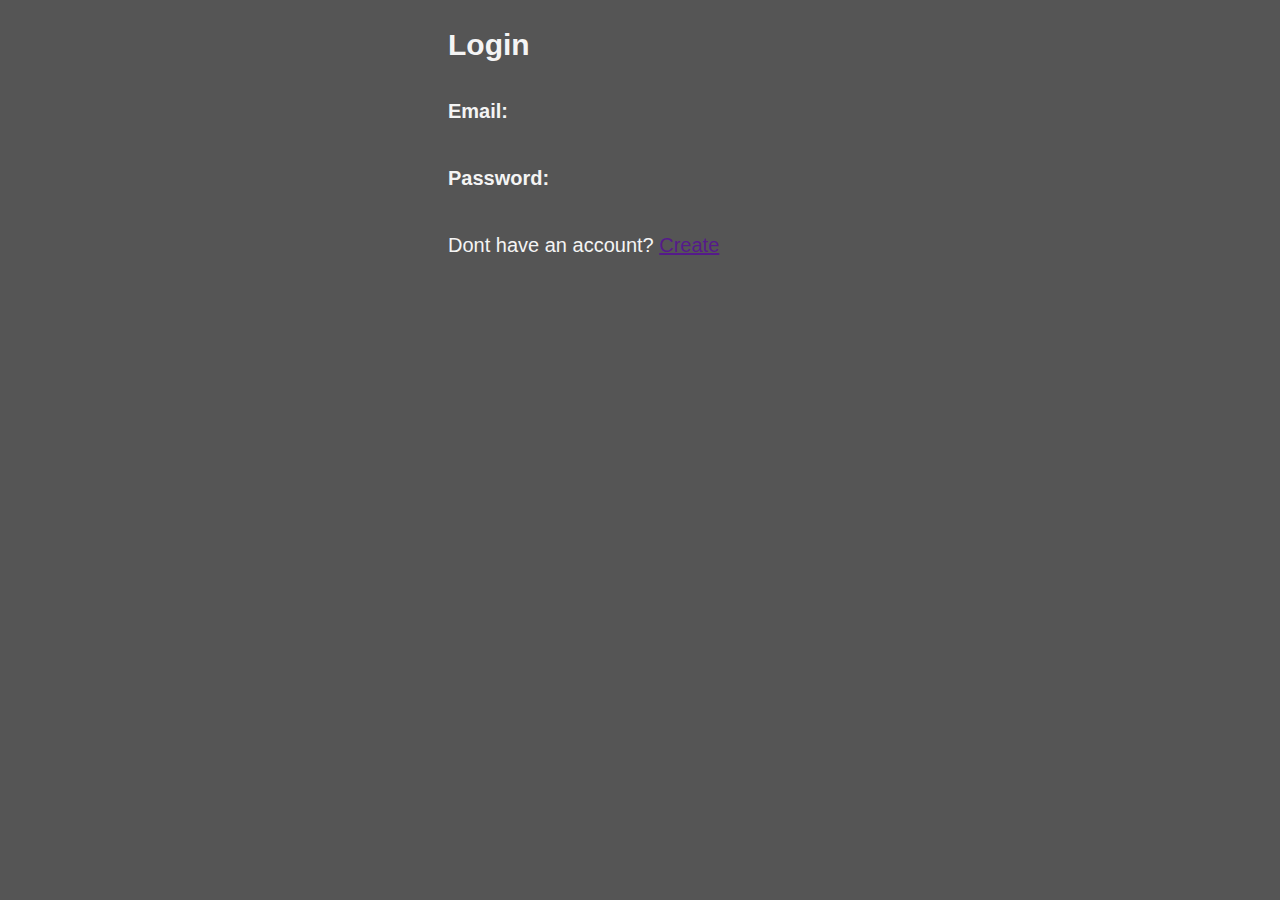
<file: Website works/First Project/Index.html>
<!DOCTYPE html>
<html lang="en">
<head>
    <meta charset="UTF-8">
    <meta name="viewport" content="width=device-width, initial-scale=1.0">
    <title>My First Project</title>
    <link rel="stylesheet" href="index.css">
</head>
<body>
    <div class="Login">
        <h2>Login</h2>
        <div>
            <h4>Email: </h4>
        </div>
        <div>
            <h4>Password: </h4>
        </div>
        <div>
            <p>
                Dont have an account?
                <a class="Create-account" href="">Create</a>
            </p>
        </div>
    </div>
</body>
</html>
</file>
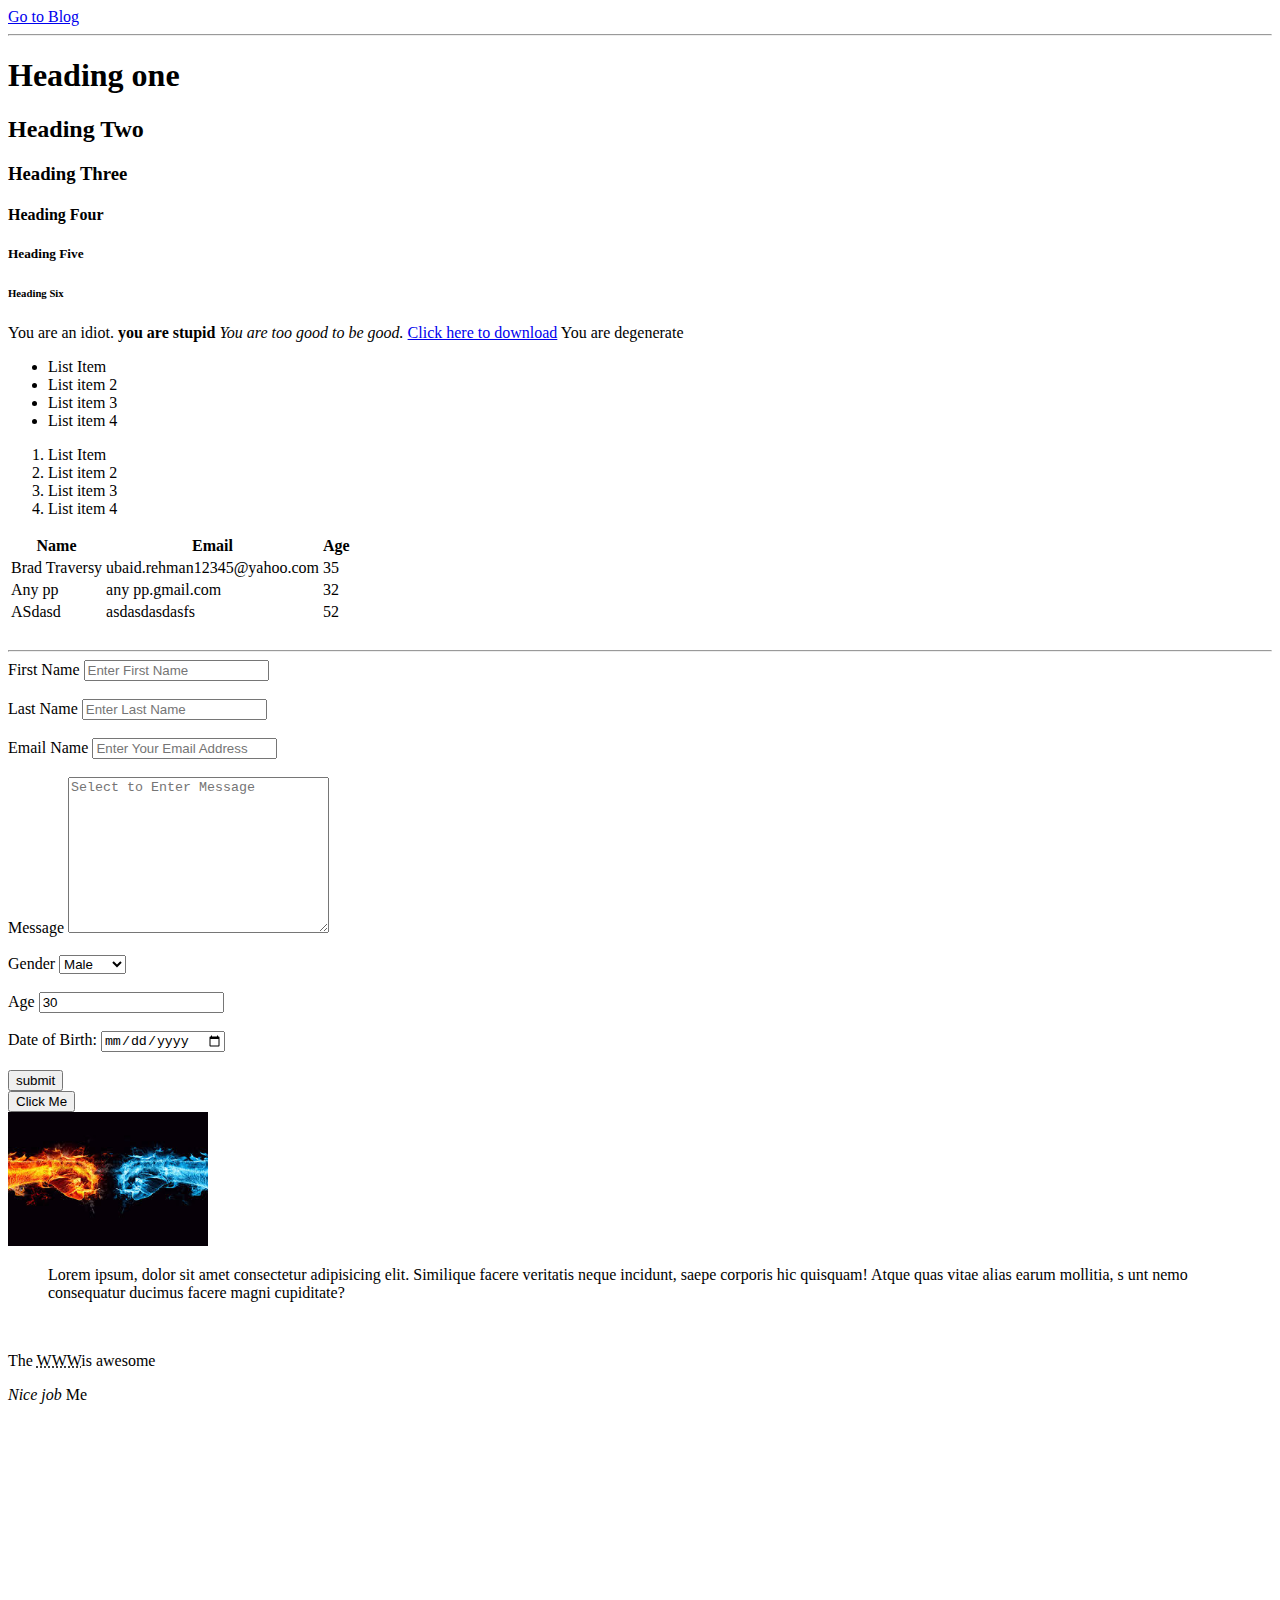
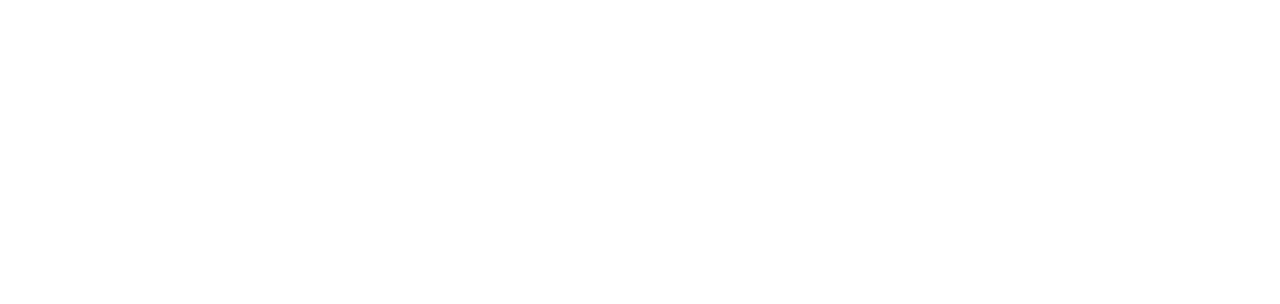
<file: Website works/Html learning/index.html>
<!DOCTYPE html>
<html lang="en">
<head>
    <meta charset="UTF-8">
    <meta name="viewport" content="width=device-width, initial-scale=1.0">
    <title>Shugalli Website</title>
</head>
<body>
    <a href="Blog.html" target="_blank">Go to Blog</a>
    <hr>
    <h1>Heading one</h1>
    <h2>Heading Two</h2>
    <h3>Heading Three</h3>
    <h4>Heading Four</h4>
    <h5>Heading Five</h5>
    <h6>Heading Six</h6>

    <!-- PAragraph -->
    <p>
        You are an idiot.
        <strong> you are stupid</strong>
        <em>You are too good to be good.</em>
        <a href="https://google.com" target="_blank">Click here to download</a>
        You are degenerate  
    </p>

    <!-- Lists -->
    <ul>
        <li>List Item</li>
        <li>List item 2</li>
        <li>List item 3</li>
        <li>List item 4</li>
    </ul>

    <ol>
        <li>List Item</li>
        <li>List item 2</li>
        <li>List item 3</li>
        <li>List item 4</li>
    </ol>

    <!-- Table -->
    <table>
        <thead>
            <tr>
                <th>Name</th>
                <th>Email</th>
                <th>Age</th>
            </tr>
        </thead>
        <tbody>
            <tr>
                <td>Brad Traversy</td>
                <td>ubaid.rehman12345@yahoo.com</td>
                <td>35</td>
            </tr>
            
            <tr>
                <td>Any pp</td>
                <td>any pp.gmail.com</td>
                <td>32</td>
            </tr>
            <tr>
                <td>ASdasd</td>
                <td>asdasdasdasfs</td>
                <td>52</td>
            </tr>
        </tbody>
    </table>

    <br>
    <hr>

    <!--Forms-->

    <form action="process.js" method="POST / GET">
        <div> 
        <label for="">First Name</label>
         <input type="text" name="first-name" placeholder="Enter First Name">
        </div>
        <br>
        <div>
         <label for="">Last Name</label>
         <input type="text" name="first-name" placeholder="Enter Last Name">
        </div>
        <br>
        <div>
            <label for="">Email Name</label>
            <input type="email" name="first-name" placeholder="Enter Your Email Address">
           </div>
           <br>
        <div>
            <label for="">Message</label>
            <textarea name="Message" id="" cols="30" rows="10" placeholder="Select to Enter Message"></textarea>
        </div>
        <br>
        
        <div>
            <label for="">Gender</label>
            <select name="gender" id="">
                <option value="male">Male</option>
                <option value="female">Female</option>
                <option value="other">Other</option>
            </select>
        </div>
        <br>
             <div>
                 <label for="">Age</label>
                 <input type="number" name="age" value="30">
             </div>
             <br>
             <div>
                 <label for="">Date of Birth:</label>
                 <input type="date" name="Birthday">
             </div>
             <br>
             <input type="submit" name="submit" value="submit">
    </form>

    <!-- Button -->

    <button>Click Me</button>
    <br>

    <!--Images-->
    <a href="images/adas.jpg"> 
        <img src="images/adas.jpg" alt="My sample image"
        width="200" height="">
    </a>
    
    <br>

    <!--Quotations-->
    <blockquote cite="https://traversymedia.com">
        Lorem ipsum, dolor sit amet consectetur adipisicing elit.
        Similique facere veritatis neque incidunt,
        saepe corporis hic quisquam! Atque quas vitae alias
        earum mollitia, s
        unt nemo consequatur ducimus facere magni cupiditate?

    </blockquote>
    <br>
    <p>The <abbr title="world Wide Web">WWW</abbr>is awesome</p>

    <p><cite> Nice job</cite> Me</p>

    <div style="margin-top:500px;"></div>
</body>
</html>
</file>
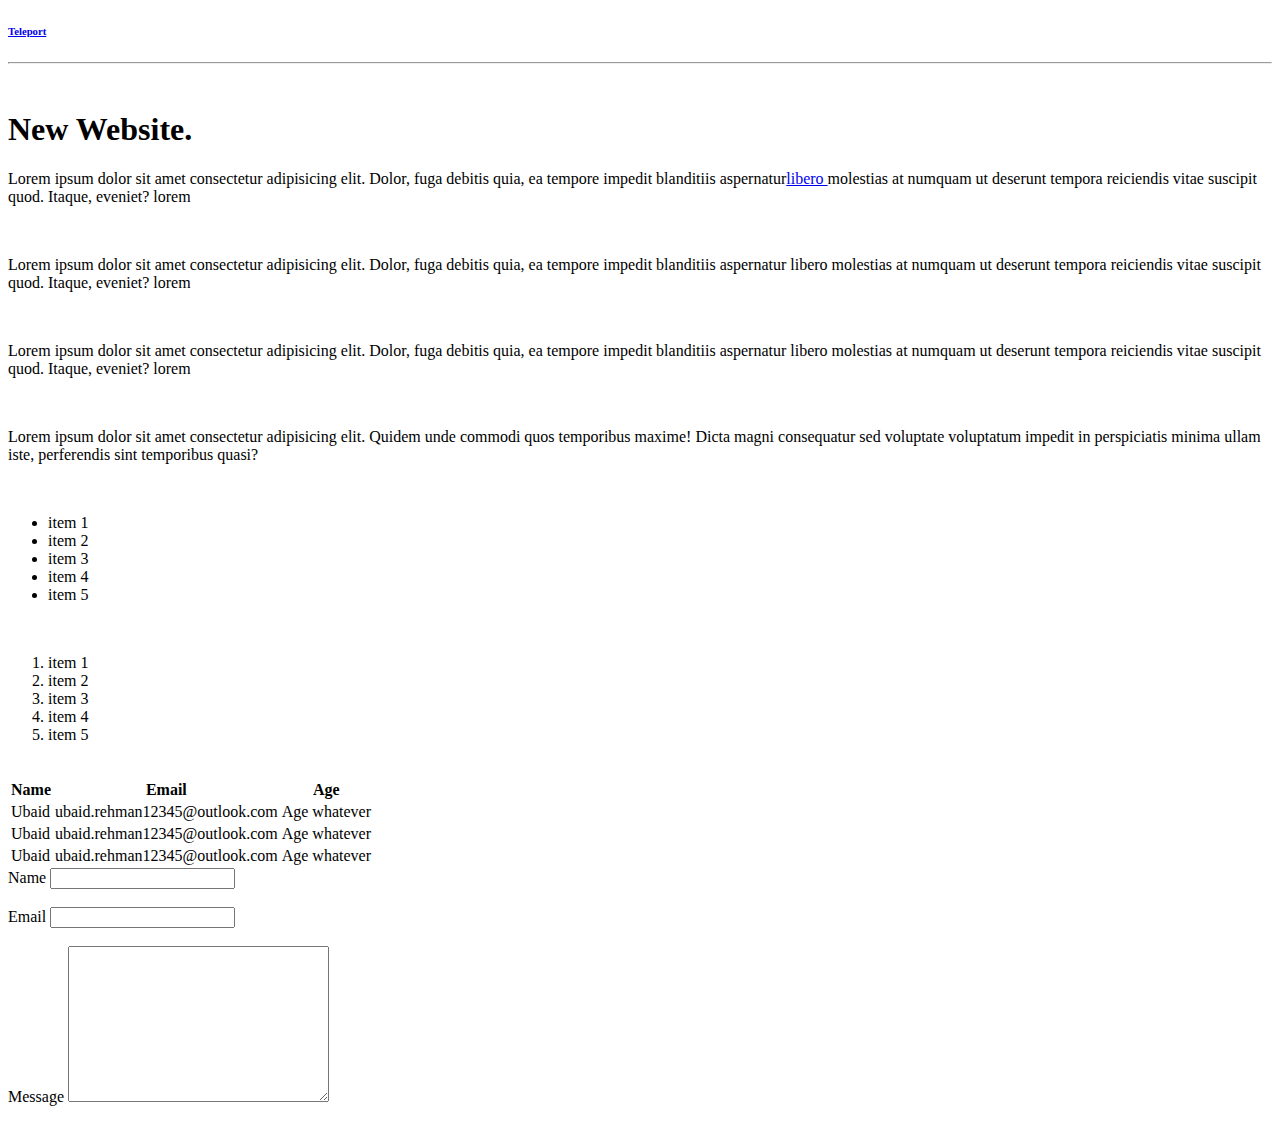
<file: Website works/New learning/index.html>
<!DOCTYPE html>
<html lang="en">
<head>
    <meta charset="UTF-8">
    <meta http-equiv="X-UA-Compatible" content="IE=edge">
    <meta name="viewport" content="width=device-width, initial-scale=1.0">
    <title>New Learning.</title>
</head>
<body>
    <h6><a href="secondary.html">Teleport</a></h6>
    <hr><br>
    <h1>New Website.</h1>
    <p>Lorem ipsum dolor sit amet consectetur adipisicing elit. Dolor, fuga debitis quia,
        ea tempore impedit blanditiis aspernatur<a href="https://www.google.com/?gws_rd=ssl" target = "_blank">libero </a> molestias at numquam ut deserunt
        tempora reiciendis vitae suscipit quod. Itaque, eveniet? lorem</p>
        <br>
    <p>Lorem ipsum dolor sit amet consectetur adipisicing elit. Dolor, fuga debitis quia, 
        ea tempore impedit blanditiis aspernatur libero molestias at numquam ut deserunt
        tempora reiciendis vitae suscipit quod. Itaque, eveniet? lorem</p>
        <br>
    <p>Lorem ipsum dolor sit amet consectetur adipisicing elit. Dolor, fuga debitis quia, 
        ea tempore impedit blanditiis aspernatur libero molestias at numquam ut deserunt
        tempora reiciendis vitae suscipit quod. Itaque, eveniet? lorem</p>
        <br>
    <p>Lorem ipsum dolor sit amet consectetur adipisicing elit. Quidem unde commodi quos temporibus maxime! Dicta magni consequatur sed voluptate voluptatum impedit in perspiciatis minima ullam iste, perferendis sint temporibus quasi?</p>
        <br>
    <ul>
        <li>item 1</li>
        <li>item 2</li>
        <li>item 3</li>
        <li>item 4</li>
        <li>item 5</li>
    </ul>
    <br>
    <ol>
        <li>item 1</li>
        <li>item 2</li>
        <li>item 3</li>
        <li>item 4</li>
        <li>item 5</li>
    </ol>
    <br>
    <table>
        <thead>
            <tr>
                <th>Name</th>
                <th>Email</th>
                <th>Age</th>
            </tr>
        </thead>
        <tbody>
                <tr>
                    <td>
                        Ubaid
                    </td>
                    <td>
                        ubaid.rehman12345@outlook.com
                    </td>
                    <td>
                        Age whatever
                    </td>
                </tr>
                <tr>
                    <td>
                        Ubaid
                    </td>
                    <td>
                        ubaid.rehman12345@outlook.com
                    </td>
                    <td>
                        Age whatever
                    </td>
                </tr>
                <tr>
                    <td>
                        Ubaid
                    </td>
                    <td>
                        ubaid.rehman12345@outlook.com
                    </td>
                    <td>
                        Age whatever
                    </td>
                </tr>
        </tbody>
    </table>
    <form action="">
        <div>
            <label for="">
                Name
            </label>
            <input type="text" name="Name">
        </div>
        <br>
        <div>
            <label for="">
                Email
            </label>
            <input type="email" name="email">
        </div>
        <br>
        <div>
            <label for="">Message</label>
            <textarea name="Message" id="" cols="30" rows="10"></textarea>
        </div>
        <br>
    </form>
</body>
</html>
</file>
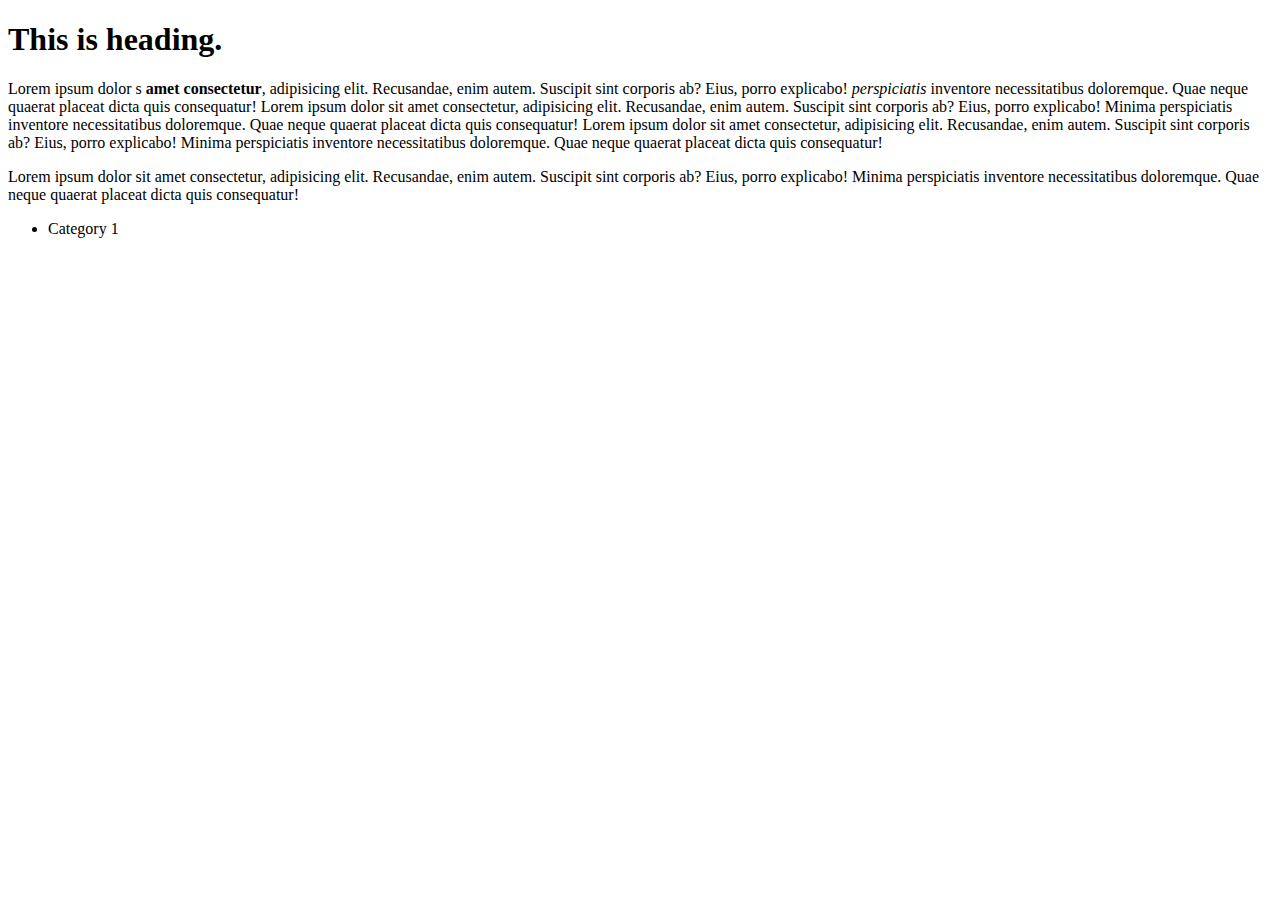
<file: Website works/Personal_learning VS/index.html>
<!DOCTYPE html>
<html lang="en">
<head>
    <meta charset="UTF-8">
    <meta http-equiv="X-UA-Compatible" content="IE=edge">
    <meta name="viewport" content="width=device-width, initial-scale=1.0">
    <title>Document</title>
</head>
<body>
    <div>
        <h1>This is heading.</h1>
        <p>
            Lorem ipsum dolor s<strong>  amet consectetur</strong>, adipisicing elit. Recusandae, enim autem.
            Suscipit sint corporis ab? Eius, porro explicabo! <em> perspiciatis </em>  inventore
              necessitatibus doloremque. Quae neque quaerat placeat dicta quis consequatur!
              Lorem ipsum dolor sit amet consectetur, adipisicing elit. Recusandae, enim autem.
             Suscipit sint corporis ab? Eius, porro explicabo! Minima perspiciatis inventore
              necessitatibus doloremque. Quae neque quaerat placeat dicta quis consequatur!
              Lorem ipsum dolor sit amet consectetur, adipisicing elit. Recusandae, enim autem.
             Suscipit sint corporis ab? Eius, porro explicabo! Minima perspiciatis inventore
              necessitatibus doloremque. Quae neque quaerat placeat dicta quis consequatur!
        </p>
        <p>
            Lorem ipsum dolor sit amet consectetur, adipisicing elit. Recusandae, enim autem.
             Suscipit sint corporis ab? Eius, porro explicabo! Minima perspiciatis inventore
              necessitatibus doloremque. Quae neque quaerat placeat dicta quis consequatur!
        </p>
        <ul>
            <li>
                Category 1
            </li>
        </ul>
    </div>
</body>
</html>
</file>
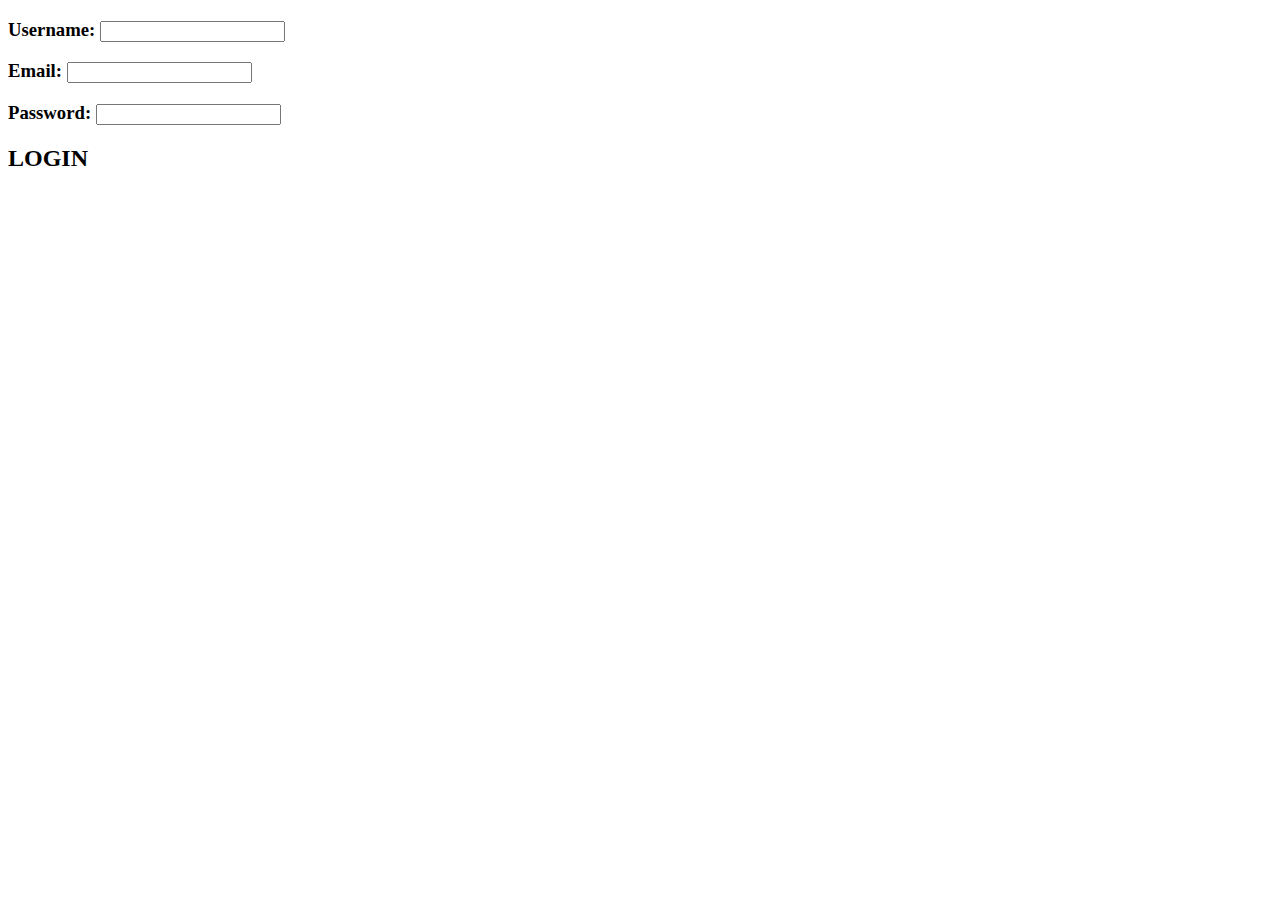
<file: Website works/Website Project/index.html>
<!DOCTYPE html>
<html lang="en">
<head>
    <meta charset="UTF-8">
    <meta name="viewport" content="width=device-width, initial-scale=1.0">
    <title>Alpha Project</title>
</head>
<body>
    <div>
        <h3>Username: <input type="text"></h3>

    </div>
    <div>
        <h3>Email: <input type="text"></h3>
        
    </div>
    <div>
        <h3>Password: <input type="text"></h3>
    </div>
    <div>
        <h2>LOGIN</h2>

    </div>
</body>
</html>
</file>
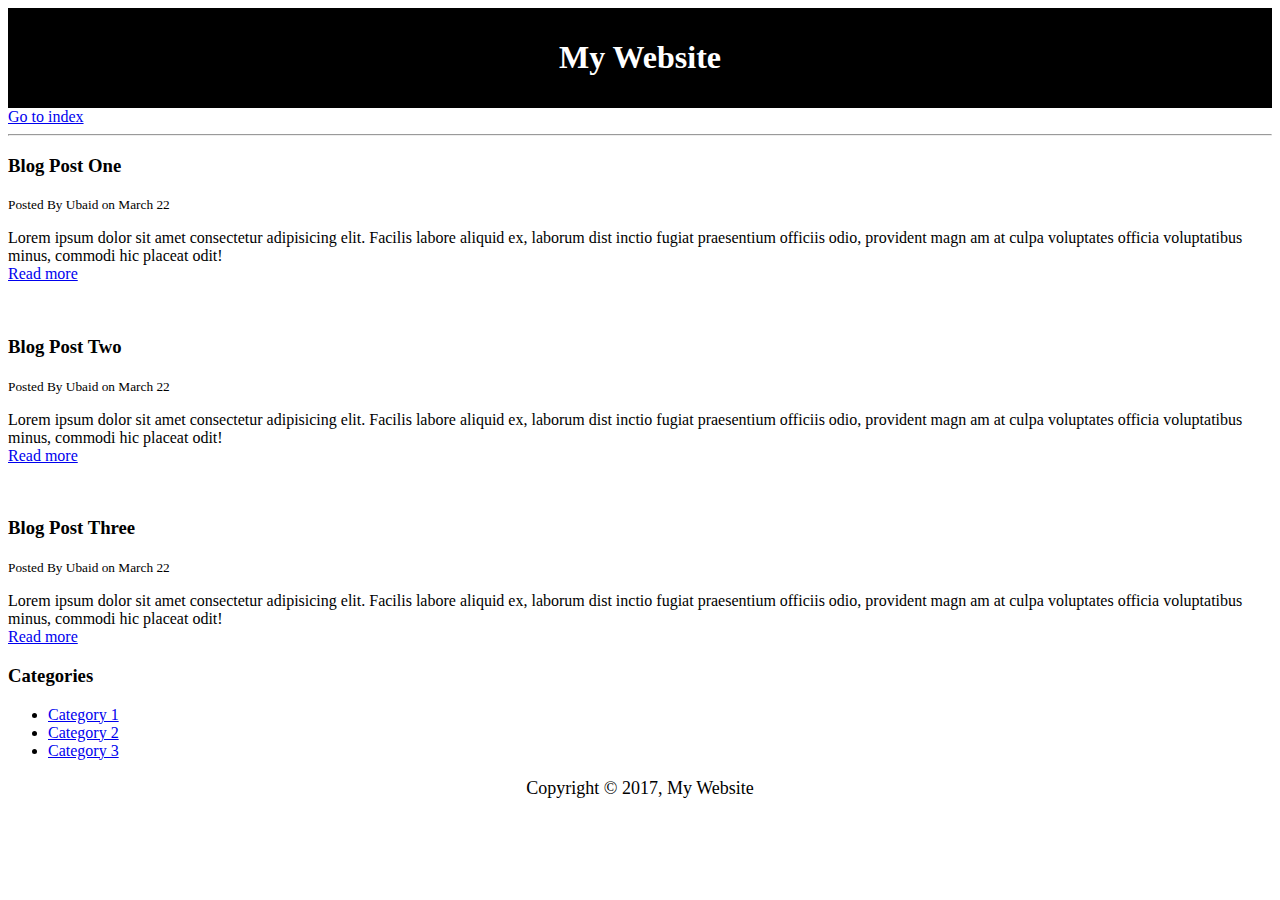
<file: Website works/Html learning/Blog.html>
<!DOCTYPE html>
<html lang="en">
<head>
    <meta charset="UTF-8">
    <meta name="viewport" content="width=device-width, initial-scale=1.0">
    <title>My Blog</title>
    <meta name="keywords" content="web design blog, web dev blog">
    <style type="text/css">
        #main-header{
            text-align: center;
            background-color: black;
            color: white;
            padding: 10px;
        }

        #main-footer{
            text-align: center;
            font-size: 18px;
        }
    </style>
</head>
<body>
    <header id="main-header">
        <h1>My Website</h1>
    </header>

    <a href="index.html" target="_blank">Go to index</a>
    <hr>

    <section>
        <article class="Post">
            <h3>
                Blog Post One
            </h3>
            <small>
                Posted By Ubaid on March 22
            </small>
            <p>
                Lorem ipsum dolor sit amet consectetur
                 adipisicing elit. Facilis labore aliquid ex,
                  laborum dist
                 inctio fugiat praesentium officiis odio, provident magn
                 am at culpa voluptates 
                officia voluptatibus minus, commodi hic placeat odit!
                <br>
                <a href="post.html">Read more</a>
            </p>
            <br>
            <article class="Post">
                <h3>
                    Blog Post Two
                </h3>
                <small>
                    Posted By Ubaid on March 22
                </small>
                <p>
                    Lorem ipsum dolor sit amet consectetur
                     adipisicing elit. Facilis labore aliquid ex,
                      laborum dist
                     inctio fugiat praesentium officiis odio, provident magn
                     am at culpa voluptates 
                    officia voluptatibus minus, commodi hic placeat odit!
                    <br>
                    <a href="post.html">Read more</a>
                </p>
                <br>
            <article class="Post">
                <h3>
                    Blog Post Three
                </h3>
                <small>
                    Posted By Ubaid on March 22
                </small>
                <p>
                    Lorem ipsum dolor sit amet consectetur
                    adipisicing elit. Facilis labore aliquid ex,
                    laborum dist
                    inctio fugiat praesentium officiis odio, provident magn
                    am at culpa voluptates 
                    officia voluptatibus minus, commodi hic placeat odit!
                    <br>
                    <a href="post.html">Read more</a>
                </p>           
        </article>
    </section>

    <aside>
        <h3>
            Categories
        </h3>
        <nav>
            <ul>
                <li><a href="#">Category 1</a></li>
                <li><a href="#">Category 2</a></li>
                <li><a href="#">Category 3</a></li>
            </ul>
        </nav>
    </aside>

    <footer id="main-footer">
        <p>
            Copyright &copy; 2017, My Website
        </p>
    </footer>
</body>
</html>
</file>
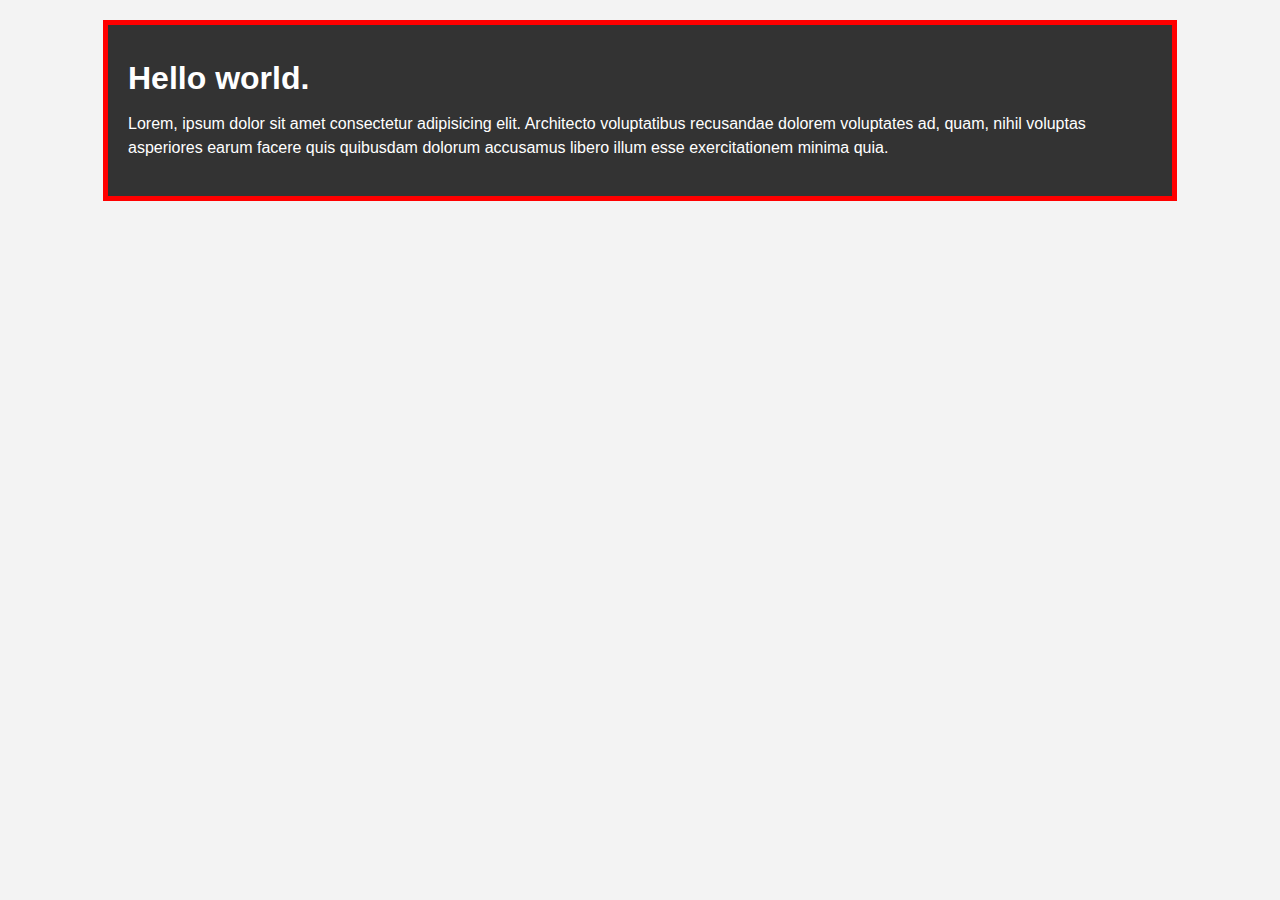
<file: Website works/New learning/secondary.html>
<!DOCTYPE html>
<html lang="en">
<head>
    <meta charset="UTF-8">
    <meta http-equiv="X-UA-Compatible" content="IE=edge">
    <meta name="viewport" content="width=device-width, initial-scale=1.0">
    <title>Secondary_File</title>
    <link rel="stylesheet" href="style.css">
</head>
<body>

    <div class="box-1">
        <h1>Hello world.</h1>
        <p>Lorem, ipsum dolor sit amet consectetur adipisicing elit. Architecto voluptatibus recusandae dolorem voluptates ad, quam, nihil voluptas asperiores earum facere quis quibusdam dolorum accusamus libero illum esse exercitationem minima quia.</p>
    </div>
</body>
</html>
</file>
<file: Website works/First Project/index.css>
body{
    background-color: #555555;
    color: #f4f4f4;

    font-family: 'Franklin Gothic Medium', 'Arial Narrow', Arial, sans-serif;
    font-weight: normal;
    font-size: 20px;

    line-height: 2.0em;
    margin: 0;
}

.Login{
    width: 30%;
    margin: auto;
}

.h2{

}
</file>
<file: Website works/New learning/style.css>
/*
*{
    margin: 0;
    padding: 0;
}
*/
body{
    background-color: #f3f3f3;
    color:#555555;

    font-family: Arial, Helvetica, sans-serif;
    font-size: 16px;
    font-weight: normal;
    /* Same as above*/
    font: normal 16px Arial, Helvetica, sans-serif;

    line-height: 1.5em;
    margin: 0;
}

.container{
    width: 80%;
    margin: auto;
}

.box-1{
    width: 80%;
    background-color: #333333;
    color: #fff;

    border-right: 5px red solid;
    border-left: 5px red solid;
    border-top: 5px red solid;
    border-bottom: 5px red solid;
    border-width: 3px;
    border-bottom-width: 10px;
    border-top-style: dotted;

    border: 5px red solid;

    padding-top: 20px;
    padding-bottom: 20px;
    padding-right: 20px;
    padding-left: 20px;

    /* Same as above */
    padding: 20px;

    margin: auto;
    margin-top: 20px;

}
</file>
